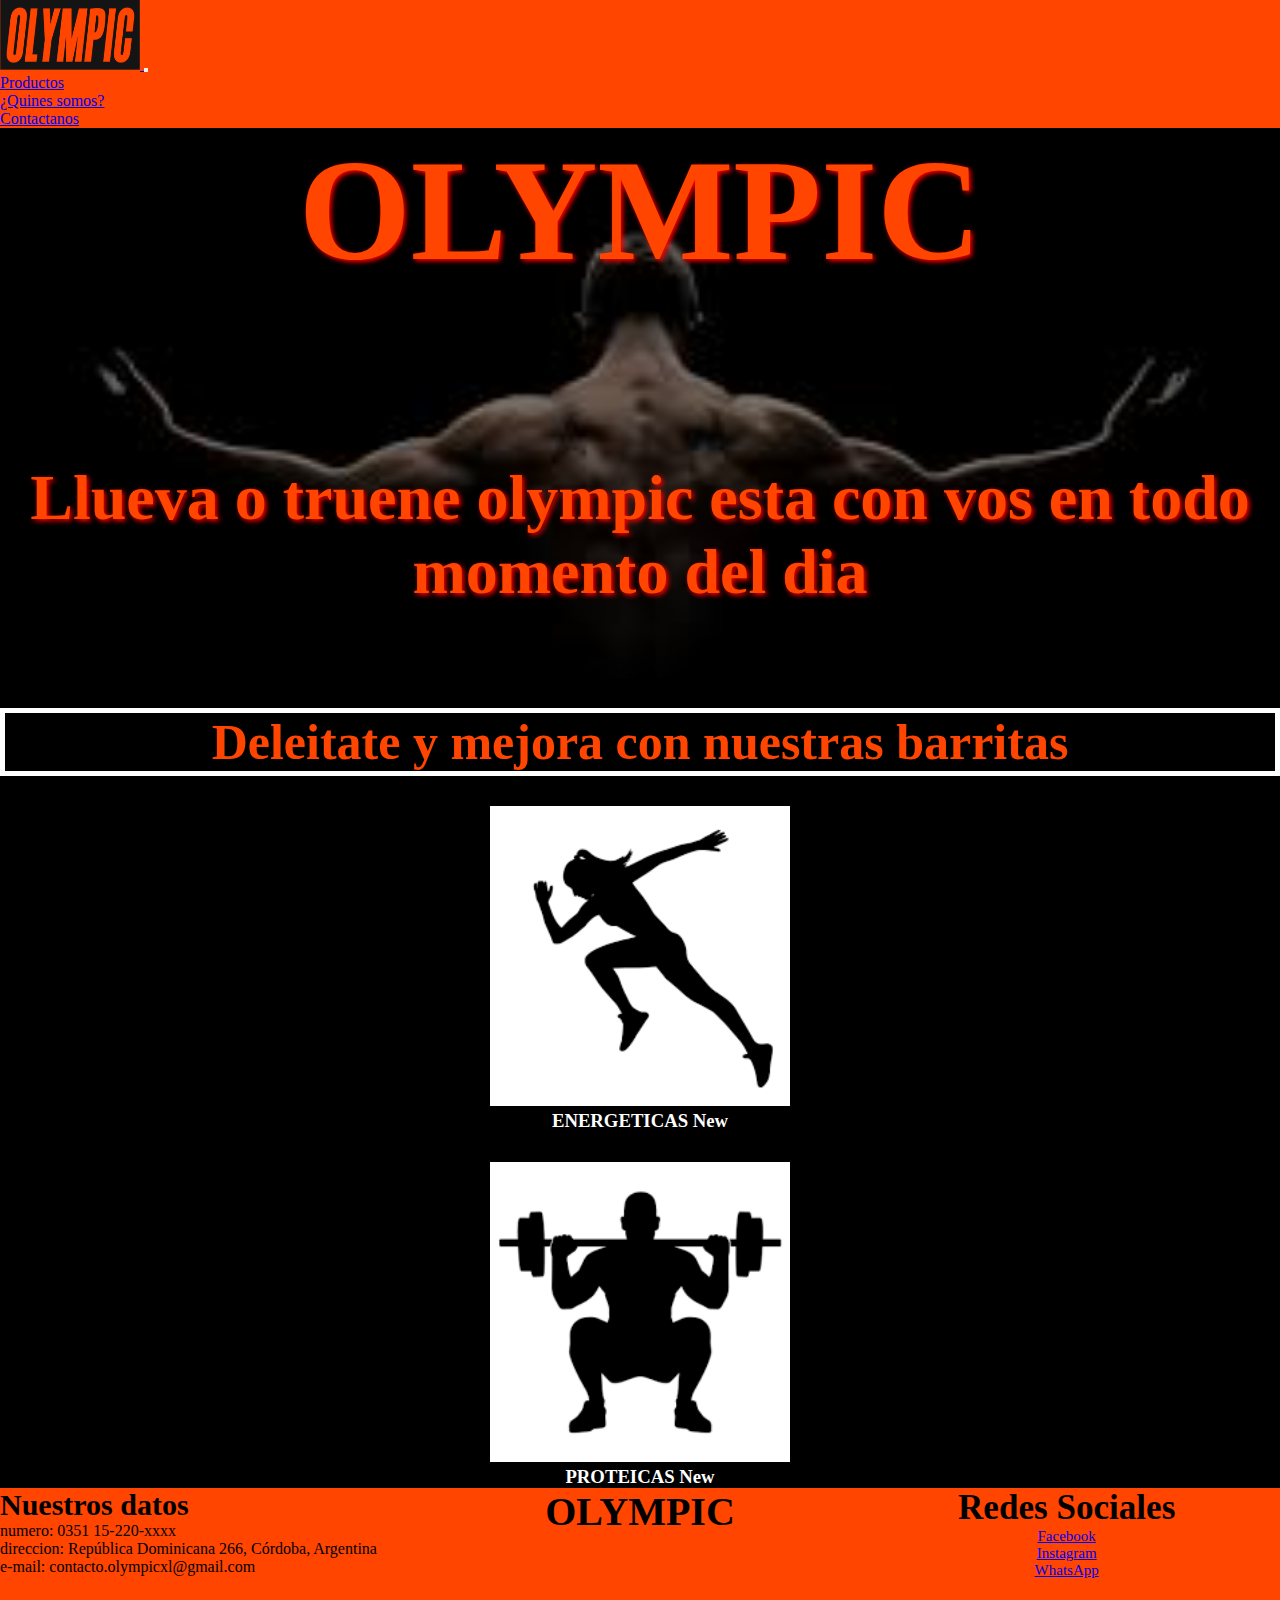
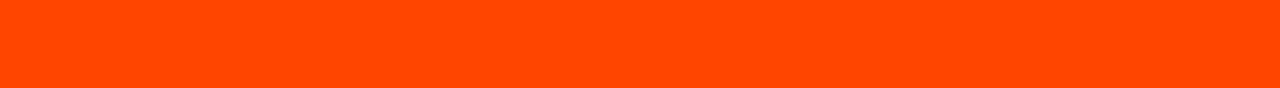
<file: index.html>
<!DOCTYPE html>
<html lang="es">
<head>
    <meta charset="UTF-8">
    <meta http-equiv="X-UA-Compatible" content="IE=edge">
    <meta name="viewport" content="width=device-width, initial-scale=1.0">
    <link rel="stylesheet" href="https://cdn.jsdelivr.net/npm/bootstrap@4.6.1/dist/css/bootstrap.min.css" integrity="sha384-zCbKRCUGaJDkqS1kPbPd7TveP5iyJE0EjAuZQTgFLD2ylzuqKfdKlfG/eSrtxUkn" crossorigin="anonymous">
    <link rel="stylesheet" href="style.css">
    <title>boostrap</title>
</head>
<body>

    <header>
        <nav class="navbar navbar-expand-md  navbar-dark fondo_nav">
            <a href="index.html" class="navbar-brand">
                <img id="logotipo" src="multimedia/logo2.png" alt="olympic">
            </a>
                <button class="navbar-toggler" type="button" data-toggle="collapse" data-target="#collapsibleNavbar">
                    <span class="navbar-toggler-icon"></span>
                </button>
                <div class="collapse navbar-collapse" id="collapsibleNavbar">
                    <ul class="navbar-nav">
                        <li class="nav-item" ><a class="nav-link" href="#productos">Productos</a></li>
                        <li class="nav-item" ><a class="nav-link" href="page/somos.html">¿Quines somos?</a></li>
                        <li class="nav-item" ><a class="nav-link" href="page/contactanos.html">Contactanos</a></li>
                    </ul>
                </div>
            
        </nav>
    </header>

    <main>
        <section class="portada">
                <div class="portada__contenedor">
                    <h1 class="portada__contenedor--titulo">OLYMPIC</h1>
                    <br>
                    <h2 class="portada__contenedor--subtitulo">Llueva o truene olympic esta con vos en todo momento del dia</h2>
                </div>
        </section>
        <div class="espacio"></div>
        <div class="parte1">
            <section class="seccion1">
                    <div class="conteiner-fluid text-center subtitulo subtitulo1">
                        <h2 id="productos">Deleitate y mejora con nuestras barritas</h2>
                    </div>
                    <div class="parte1__contenedor conteiner">
                        <div class="row">
                            <div class="col-sm-12 col-md-6" >
                                <article class="parte1__subcontenedor subcontenedor--energeticas">
                                    <img class="imgenergeticas" src="multimedia/energetica.png" alt="barritas energeticas">
                                    <a id="energeticas" href="page/products/energeticas.html"><h3 >ENERGETICAS <span class="badge badge-danger">New</span></h3></a>
                                </article>
                            </div>
                            <div class="col-sm-12 col-md-6">
                                <article class="parte1__subcontenedor subcontenedor--proteicas">
                                <img class="imgproteicas" src="multimedia/proteicas.png" alt="barritas proteicas">
                                <a id="proteicas" href="page/products/proteicas.html"><h3 >PROTEICAS <span class="badge badge-danger">New</span></h3></a>
                                </article>
                            </div>
                        </div>
                    </div>
            </section>
            
        </div>
    </main>

    <footer>
            
        <div class="div1">
            <h3>Nuestros datos</h3>
            <p class="p1">numero: 0351 15-220-xxxx</p>
            <p class="p2">direccion: República Dominicana 266, Córdoba, Argentina</p>
            <p class="p3">e-mail: contacto.olympicxl@gmail.com</p>
        </div>
        <div class="div2">
            <h3>OLYMPIC</h3>
        </div>
        <div class="div3">
            <h3>Redes Sociales</h3>
            <p class="r1"><a href="https://www.facebook.com/Olympicpro" target="_black">Facebook</a></p>
            <p class="r2"><a href="https://www.instagram.com/barritas_olympicvm/?hl=es" target="_black">Instagram</a></p>
            <p class="r3"><a href="https://l.facebook.com/l.php?u=https%3A%2F%2Fapi.whatsapp.com%2Fsend%3Fphone%3D%252B543512200705%26fbclid%3DIwAR0Ip14tiDS8sPE0LPQxHh8L1Yik9uPRWXWC5RuTB_2Jge1b14s7XYmZROE&h=AT0HPpiRH7KGOWwESojAimRMYYR3_i4e6PFze8d-OHIEZWPPgNp5vXnhBtE_N4ueoaL9YLWWG4AB4-m6uKlS8iQszk8T4g9czD65e1HuUTrL8DdFO7MzftjqOyjQxUJIzrlAow" target="_black">WhatsApp</a></p>
        </div>
        <div class="nada"></div>
    </footer>

    <script src="https://cdn.jsdelivr.net/npm/jquery@3.5.1/dist/jquery.slim.min.js" integrity="sha384-DfXdz2htPH0lsSSs5nCTpuj/zy4C+OGpamoFVy38MVBnE+IbbVYUew+OrCXaRkfj" crossorigin="anonymous"></script>
    <script src="https://cdn.jsdelivr.net/npm/popper.js@1.16.1/dist/umd/popper.min.js" integrity="sha384-9/reFTGAW83EW2RDu2S0VKaIzap3H66lZH81PoYlFhbGU+6BZp6G7niu735Sk7lN" crossorigin="anonymous"></script>
    <script src="https://cdn.jsdelivr.net/npm/bootstrap@4.6.1/dist/js/bootstrap.min.js" integrity="sha384-VHvPCCyXqtD5DqJeNxl2dtTyhF78xXNXdkwX1CZeRusQfRKp+tA7hAShOK/B/fQ2" crossorigin="anonymous"></script>
</body>
</html>
</file>
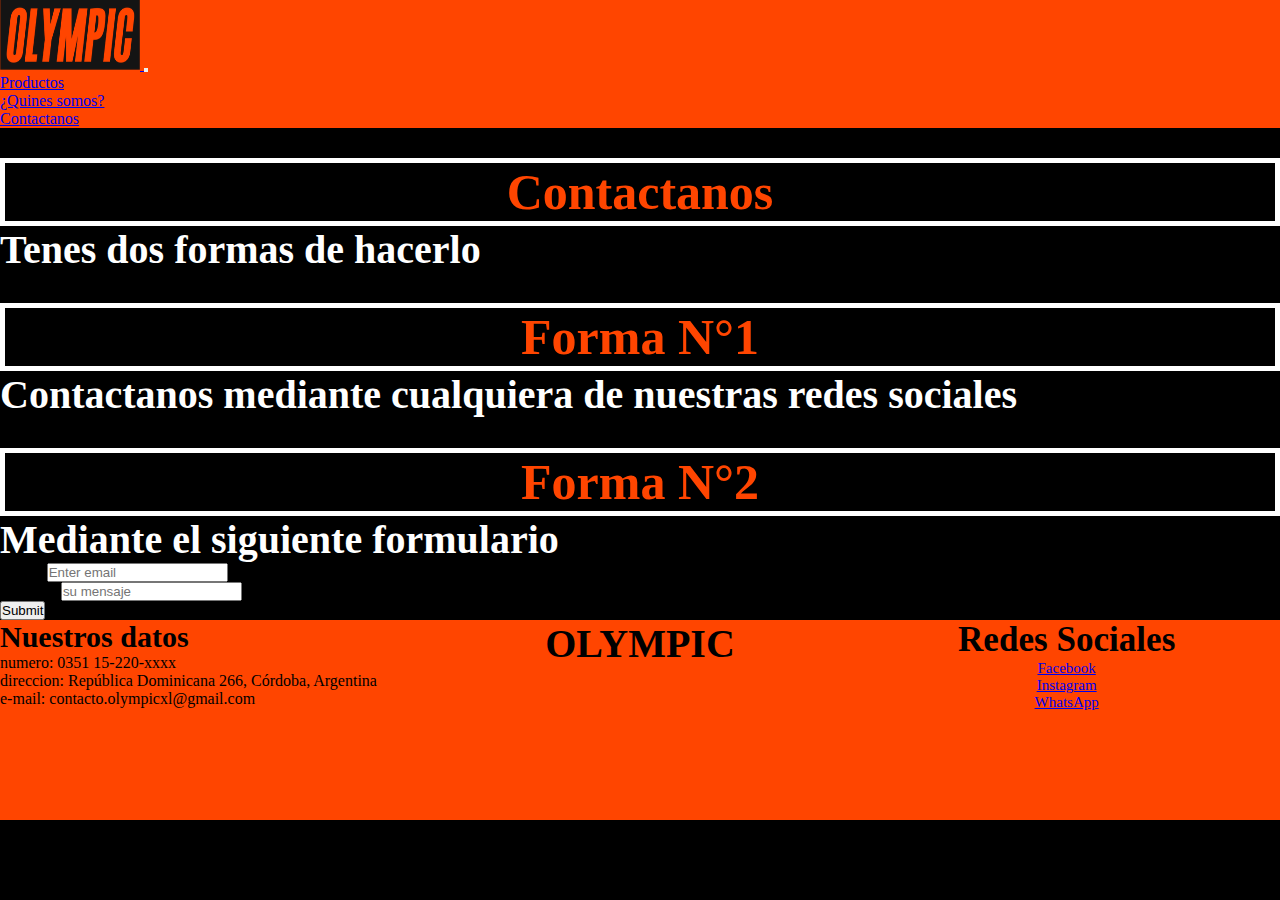
<file: page/contactanos.html>
<!DOCTYPE html>
<html lang="es">
<head>
    <meta charset="UTF-8">
    <meta http-equiv="X-UA-Compatible" content="IE=edge">
    <meta name="viewport" content="width=device-width, initial-scale=1.0">
    <link rel="stylesheet" href="https://cdn.jsdelivr.net/npm/bootstrap@4.6.1/dist/css/bootstrap.min.css" integrity="sha384-zCbKRCUGaJDkqS1kPbPd7TveP5iyJE0EjAuZQTgFLD2ylzuqKfdKlfG/eSrtxUkn" crossorigin="anonymous">
    <link rel="stylesheet" href="../style.css">
    <title>boostrap</title>
</head>
<body>

    <header>
        <nav class="navbar navbar-expand-md  navbar-dark fondo_nav">
            <a href="../index.html" class="navbar-brand">
                <img id="logotipo" src="../multimedia/logo2.png" alt="olympic">
            </a>
            <button class="navbar-toggler" type="button" data-toggle="collapse" data-target="#collapsibleNavbar">
                <span class="navbar-toggler-icon"></span>
            </button>
            <div class="collapse navbar-collapse" id="collapsibleNavbar">
                <ul class="navbar-nav">
                    <li class="nav-item" ><a class="nav-link" href="../index.html#productos">Productos</a></li>
                    <li class="nav-item" ><a class="nav-link" href="somos.html">¿Quines somos?</a></li>
                    <li class="nav-item" ><a class="nav-link" href="contactanos.html">Contactanos</a></li>
                </ul>
            </div>
        </nav>
    </header>

    <main>
        <section class="contac">
            <div class="subtitulo">
                <h2>Contactanos</h2>
            </div>
            <article class="art1 text-center">
                <h4>Tenes dos formas de hacerlo</h4>
            </article>
        </section>
        <section class="contac1">
            <div class="subtitulo">
                <h2>Forma N°1</h2>
            </div>
            <article class="art1 text-center">
                <h4 class="art1__h4"> Contactanos mediante cualquiera de nuestras redes sociales</h4>
            </article>
        </section>
        <section class="contac">
            <div class="subtitulo">
                <h2>Forma N°2</h2>
            </div>
            <article class="art1 text-center">
                <h4>Mediante el siguiente formulario</h4>
            </article>
        </section>
        <form action="/action_page.php">
            <div class="form-group">
            <label class="label_titulo" for="email">Email:</label>
            <input type="email" class="form-control" placeholder="Enter email" id="email">
            </div>
            <div class="form-group">
            <label class="label_titulo" for="pwd"> mensaje:</label>
            <input type="text" class="form-control" placeholder="su mensaje" id="pwd">
            </div>
            <button type="submit" class="btn btn-primary">Submit</button>
        </form>
    </main>

    <footer>
            
        <div class="div1">
            <h3>Nuestros datos</h3>
            <p class="p1">numero: 0351 15-220-xxxx</p>
            <p class="p2">direccion: República Dominicana 266, Córdoba, Argentina</p>
            <p class="p3">e-mail: contacto.olympicxl@gmail.com</p>
        </div>
        <div class="div2">
            <h3>OLYMPIC</h3>
        </div>
        <div class="div3">
            <h3>Redes Sociales</h3>
            <p class="r1"><a href="https://www.facebook.com/Olympicpro" target="_black">Facebook</a></p>
            <p class="r2"><a href="https://www.instagram.com/barritas_olympicvm/?hl=es" target="_black">Instagram</a></p>
            <p class="r3"><a href="https://l.facebook.com/l.php?u=https%3A%2F%2Fapi.whatsapp.com%2Fsend%3Fphone%3D%252B543512200705%26fbclid%3DIwAR0Ip14tiDS8sPE0LPQxHh8L1Yik9uPRWXWC5RuTB_2Jge1b14s7XYmZROE&h=AT0HPpiRH7KGOWwESojAimRMYYR3_i4e6PFze8d-OHIEZWPPgNp5vXnhBtE_N4ueoaL9YLWWG4AB4-m6uKlS8iQszk8T4g9czD65e1HuUTrL8DdFO7MzftjqOyjQxUJIzrlAow" target="_black">WhatsApp</a></p>
        </div>
        <div class="nada"></div>
    </footer>

    <script src="https://cdn.jsdelivr.net/npm/jquery@3.5.1/dist/jquery.slim.min.js" integrity="sha384-DfXdz2htPH0lsSSs5nCTpuj/zy4C+OGpamoFVy38MVBnE+IbbVYUew+OrCXaRkfj" crossorigin="anonymous"></script>
    <script src="https://cdn.jsdelivr.net/npm/popper.js@1.16.1/dist/umd/popper.min.js" integrity="sha384-9/reFTGAW83EW2RDu2S0VKaIzap3H66lZH81PoYlFhbGU+6BZp6G7niu735Sk7lN" crossorigin="anonymous"></script>
    <script src="https://cdn.jsdelivr.net/npm/bootstrap@4.6.1/dist/js/bootstrap.min.js" integrity="sha384-VHvPCCyXqtD5DqJeNxl2dtTyhF78xXNXdkwX1CZeRusQfRKp+tA7hAShOK/B/fQ2" crossorigin="anonymous"></script>
</body>
</html>
</file>
<file: style.css>
* {
  padding: 0;
  margin: 0;
}

.fondo_nav {
  background-color: orangered;
}

body {
  background-color: black;
}

@media screen and (min-width: 320px) and (max-width: 576px) {
  #logotipo {
    width: 100px;
    height: 50px;
  }
  .portada {
    background-image: url(../multimedia/portada.jpg);
    background-size: cover;
    background-position: center;
    min-height: 250px;
  }
  .portada__contenedor--titulo {
    font-size: 400%;
    text-align: center;
    color: orangered;
    text-shadow: 2px 2px 5px red;
    margin-bottom: 80px;
  }
  .portada__contenedor--subtitulo {
    font-size: 150%;
    text-align: center;
    color: orangered;
    text-shadow: 2px 2px 5px red;
  }
  .subtitulo {
    margin-top: 30px;
  }
  .subtitulo .subtitulo h2 {
    color: orangered;
    font-size: 20px;
    font-weight: bold;
    text-align: center;
    border: 5px solid white;
  }
  .parte1__subcontenedor {
    text-align: center;
    margin-top: 30px;
  }
  .subcontenedor--energeticas {
    margin-top: 15px;
  }
  .subcontenedor--proteicas {
    margin-bottom: 40px;
  }
  #energeticas {
    text-decoration: none;
    color: white;
  }
  #energeticas:hover {
    color: rgb(238, 255, 0);
  }
  #proteicas {
    text-decoration: none;
    color: white;
  }
  #proteicas:hover {
    color: rgb(238, 255, 0);
  }
  .imgenergeticas {
    width: 300px;
    height: 300px;
  }
  .imgproteicas {
    width: 300px;
    height: 300px;
  }
  .art1 h4 {
    color: white;
  }
  .art1 p {
    color: white;
    text-align: center;
  }
  .contenedor3 {
    text-align: center;
    margin-top: 30px;
  }
  .contenedor3 img {
    width: 300px;
    height: 300px;
    margin-top: 20px;
  }
  footer {
    width: 100%;
    min-height: 100px;
    background-color: orangered;
  }
  .div1 {
    text-align: center;
    font-size: 25px;
  }
  .div2 {
    text-align: center;
  }
  .div3 {
    text-align: center;
  }
  .parte1__subcontenedor {
    transition: transform 2s;
  }
  .parte1__subcontenedor:hover {
    transform: scale(1.1);
  }
}
@media screen and (min-width: 577px) and (max-width: 767px) {
  #logotipo {
    width: 120px;
    height: 60px;
  }
  .portada {
    background-image: url(../multimedia/portada.jpg);
    background-size: cover;
    background-position: center;
    min-height: 350px;
  }
  .portada__contenedor--titulo {
    font-size: 600%;
    text-align: center;
    color: orangered;
    text-shadow: 2px 2px 5px red;
    margin-bottom: 80px;
  }
  .portada__contenedor--subtitulo {
    font-size: 220%;
    text-align: center;
    color: orangered;
    text-shadow: 2px 2px 5px red;
  }
  .subtitulo {
    margin-top: 30px;
  }
  .subtitulo h2 {
    color: orangered;
    font-size: 30px;
    font-weight: bold;
    text-align: center;
    border: 5px solid white;
  }
  .parte1__subcontenedor {
    text-align: center;
    margin-top: 30px;
  }
  .subcontenedor--energeticas {
    margin-top: 15px;
  }
  .subcontenedor--proteicas {
    margin-bottom: 40px;
  }
  #energeticas {
    text-decoration: none;
    color: white;
  }
  #proteicas {
    text-decoration: none;
    color: white;
  }
  #energeticas:hover {
    color: rgb(238, 255, 0);
  }
  #proteicas:hover {
    color: rgb(238, 255, 0);
  }
  .imgenergeticas {
    width: 400px;
    height: 400px;
  }
  .imgproteicas {
    width: 400px;
    height: 400px;
  }
  .art1 h4 {
    color: white;
  }
  .art1 p {
    color: white;
    text-align: center;
  }
  .contenedor3 {
    text-align: center;
    margin-top: 30px;
  }
  .contenedor3 img {
    width: 250px;
    height: 250px;
    margin-top: 20px;
  }
  footer {
    width: 100%;
    height: 200px;
    background-color: orangered;
    display: grid;
    grid-template-columns: 1fr 1fr 1fr;
    grid-template-rows: repeat(5, 1fr);
  }
  footer .div1 h3 {
    font-size: 25px;
  }
  footer .div2 h3 {
    font-size: 35px;
    text-align: center;
  }
  footer .div3 {
    font-size: 25px;
    text-align: center;
  }
  footer .div3 p {
    font-size: 10px;
  }
  .parte1__subcontenedor {
    transition: transform 2s;
  }
  .parte1__subcontenedor:hover {
    transform: scale(1.1);
  }
}
@media screen and (min-width: 768px) {
  #logotipo {
    width: 140px;
    height: 70px;
  }
  .portada {
    background-image: url(../multimedia/portada.jpg);
    background-size: cover;
    background-position: center;
    min-height: 550px;
  }
  .portada__contenedor--titulo {
    font-size: 900%;
    text-align: center;
    color: orangered;
    text-shadow: 2px 2px 5px red;
    margin-bottom: 150px;
  }
  .portada__contenedor--subtitulo {
    font-size: 400%;
    text-align: center;
    color: orangered;
    text-shadow: 2px 2px 5px red;
  }
  .subtitulo {
    margin-top: 30px;
  }
  .subtitulo h2 {
    color: orangered;
    font-size: 50px;
    font-weight: bold;
    text-align: center;
    border: 5px solid white;
  }
  .parte1__subcontenedor {
    text-align: center;
    margin-top: 30px;
  }
  #energeticas {
    text-decoration: none;
    color: white;
  }
  #proteicas {
    text-decoration: none;
    color: white;
  }
  #energeticas:hover {
    color: rgb(238, 255, 0);
  }
  #proteicas:hover {
    color: rgb(238, 255, 0);
  }
  .imgenergeticas {
    width: 300px;
    height: 300px;
  }
  .imgproteicas {
    width: 300px;
    height: 300px;
  }
  .art1 h4 {
    color: white;
    font-size: 40px;
  }
  .art1 p {
    color: white;
    text-align: center;
    font-size: 40px;
  }
  .contenedor3 {
    text-align: center;
    margin-top: 30px;
  }
  .contenedor3 img {
    width: 250px;
    height: 250px;
    margin-top: 20px;
  }
  footer {
    width: 100%;
    height: 200px;
    background-color: orangered;
    display: grid;
    grid-template-columns: 1fr 1fr 1fr;
    grid-template-rows: repeat(5, 1fr);
  }
  footer .div1 h3 {
    font-size: 30px;
  }
  footer .div2 h3 {
    font-size: 40px;
    text-align: center;
  }
  footer .div3 {
    font-size: 30px;
    text-align: center;
  }
  footer .div3 p {
    font-size: 15px;
  }
  .parte1__subcontenedor {
    transition: transform 2s;
  }
  .parte1__subcontenedor:hover {
    transform: scale(1.1);
  }
}

/*# sourceMappingURL=style.css.map */
</file>
